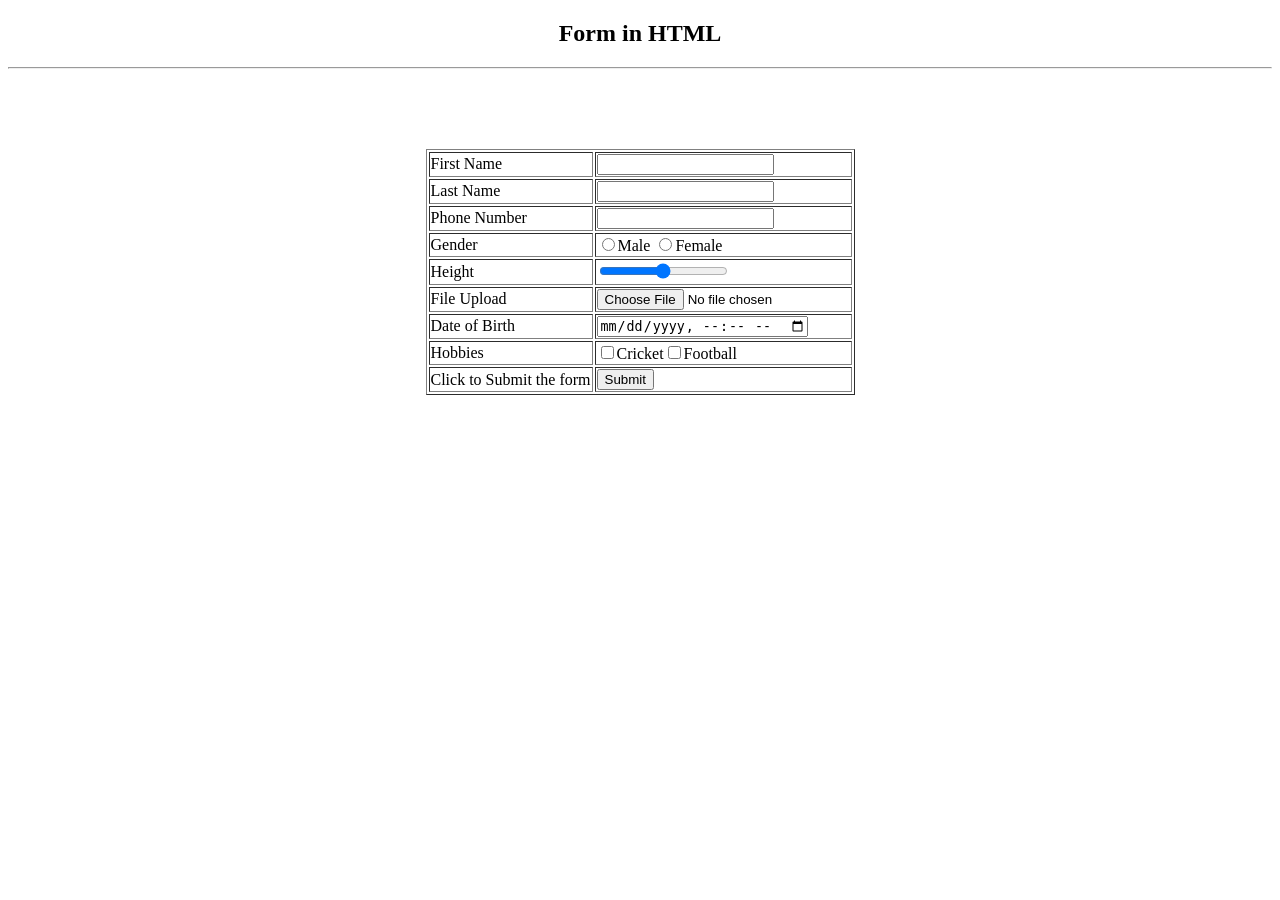
<file: form.html>
<!DOCTYPE html>
<html lang="en">

<head>
    <meta charset="UTF-8">
    <meta name="viewport" content="width=device-width, initial-scale=1.0">
    <link rel="stylesheet" href="form.css">
    <title>Form</title>
</head>

<body>
    <h2 align="center">Form in HTML </h2>
    <hr>
    <table align="center" border="1" cellspacing="2">
        <form action="">
            <tr>
                <td> First Name </td>
                <td><input type="text" name="" id=""></td> <br><br>
            </tr>

            <tr>
                <td> Last Name </td>
                <td><input type="text" name="" id=""></td> <br><br>
            </tr>

            <tr>
                <td> Phone Number</td>
                <td><input type="number" name="" id=""></td>
            </tr>

            <tr>
                <td> Gender </td>
                <td> <input type="radio" name="Gender" id="">Male <input type="radio" name="Gender" id="">Female </td>
            </tr>

            <tr>
                <td>Height</td>
                <td><input type="range" name="range" id=""></td>
            </tr>

            <tr>
                <td>File Upload</td>
                <td><input type="file" name="" id=""></td>
            </tr>

            <tr>
                <td>Date of Birth</td>
                <td><input type="datetime-local"></td>
            </tr>

            <tr>
                <td>Hobbies</td>
                <td><input type="checkbox" name="" value="">Cricket<input type="checkbox" name="" value="">Football</td>
            </tr>
            <tr>
                <td>Click to Submit the form </td>
                <td><input type="button" value="Submit" align="center"></td>
            </tr>
        </form>

    </table>




    </form>
</body>

</html>
</file>
<file: form.css>
.body{
    background-color: aqua;
}
</file>
